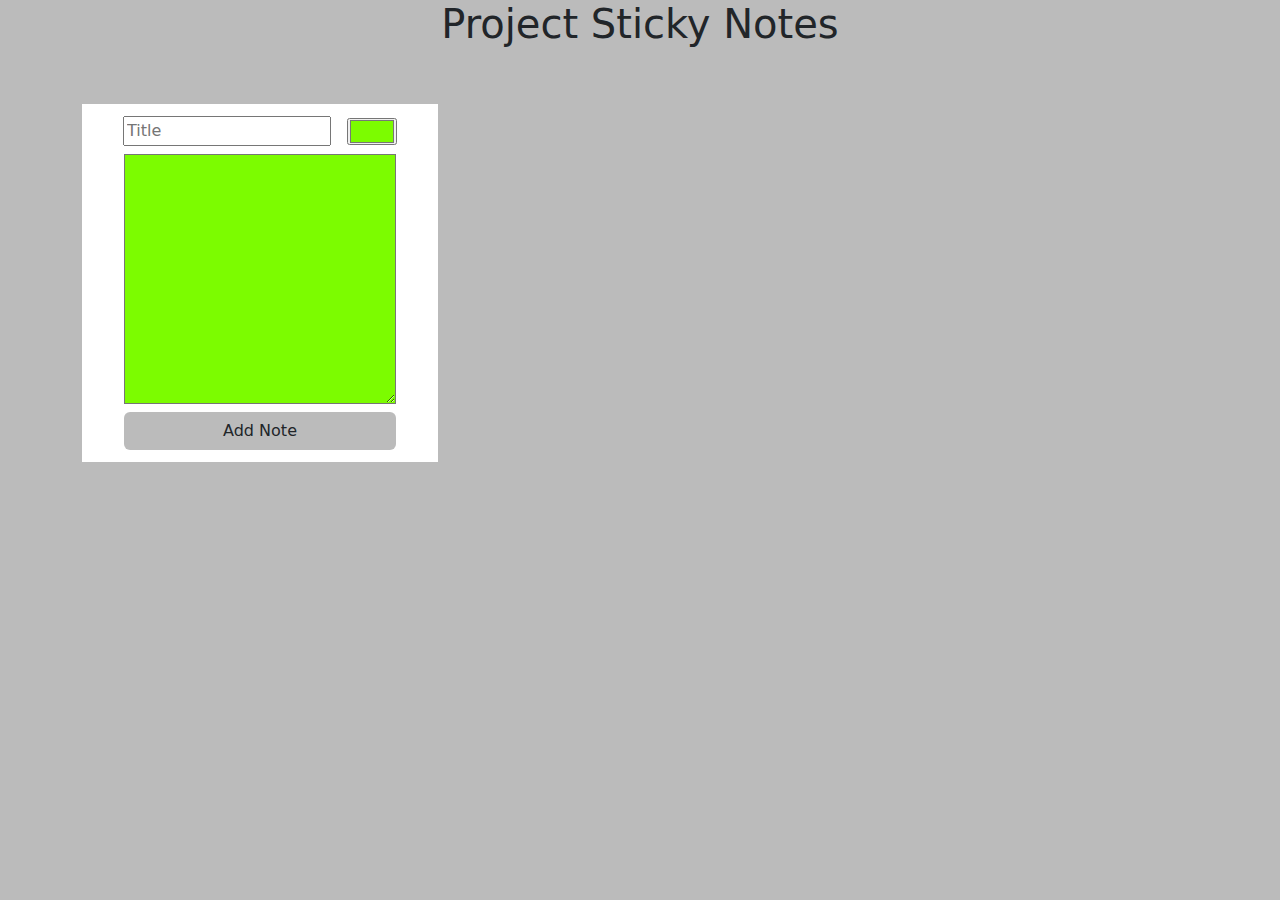
<file: index.html>
<!DOCTYPE html>
<html lang="en">

<head>
    <meta charset="UTF-8">
    <meta name="viewport" content="width=device-width, initial-scale=1.0">
    <title>Document</title>
    <link rel="stylesheet" href="style.css">
    <link href="https://cdn.jsdelivr.net/npm/bootstrap@5.3.3/dist/css/bootstrap.min.css" rel="stylesheet"
        integrity="sha384-QWTKZyjpPEjISv5WaRU9OFeRpok6YctnYmDr5pNlyT2bRjXh0JMhjY6hW+ALEwIH" crossorigin="anonymous">
    <link rel="stylesheet" href="https://cdnjs.cloudflare.com/ajax/libs/font-awesome/4.7.0/css/font-awesome.min.css">
    <link href="https://fonts.googleapis.com/icon?family=Material+Icons" rel="stylesheet">
</head>

<body>
    <div class="container">
        <div class="row d-flex flex-wrap" id="main">
            <h1 class="d-flex justify-content-center align-items-center">Project Sticky Notes</h1>
            <div class="col-4 mt-5">
                <div class="add-sec p-2">
                    <div class="title m-1">
                        <input type="text" placeholder="Title" id="title">
                        <input type="color" id="color" value="#7CFC00">
                    </div>
                    <textarea class="ip-text m-1 p-0" id="ip-textt" contenteditable="true" placeholder="Take a note__">

                    </textarea>
                    <button class="btn m-1" id="btn">Add Note</button>
                </div>
            </div>
            <!-- <div class="col-4 op-box">
                <h2>New </h2>

                <div class="ip-text m-1">
                    <p class="p-box-text" contenteditable="true"></p>
                    <div class="btns">
                        <button class="delete m-1">X</button>
    
                        <button class="move m-1">Move</button>
    
                        <button class="edit m-1">Edit</button>
                    </div>
                </div>

            </div> -->
        </div>
    </div>

    </div>


    <script src="https://cdn.jsdelivr.net/npm/bootstrap@5.3.3/dist/js/bootstrap.bundle.min.js"
        integrity="sha384-YvpcrYf0tY3lHB60NNkmXc5s9fDVZLESaAA55NDzOxhy9GkcIdslK1eN7N6jIeHz"
        crossorigin="anonymous"></script>
    <script src="script.js"></script>
</body>

</html>
</file>
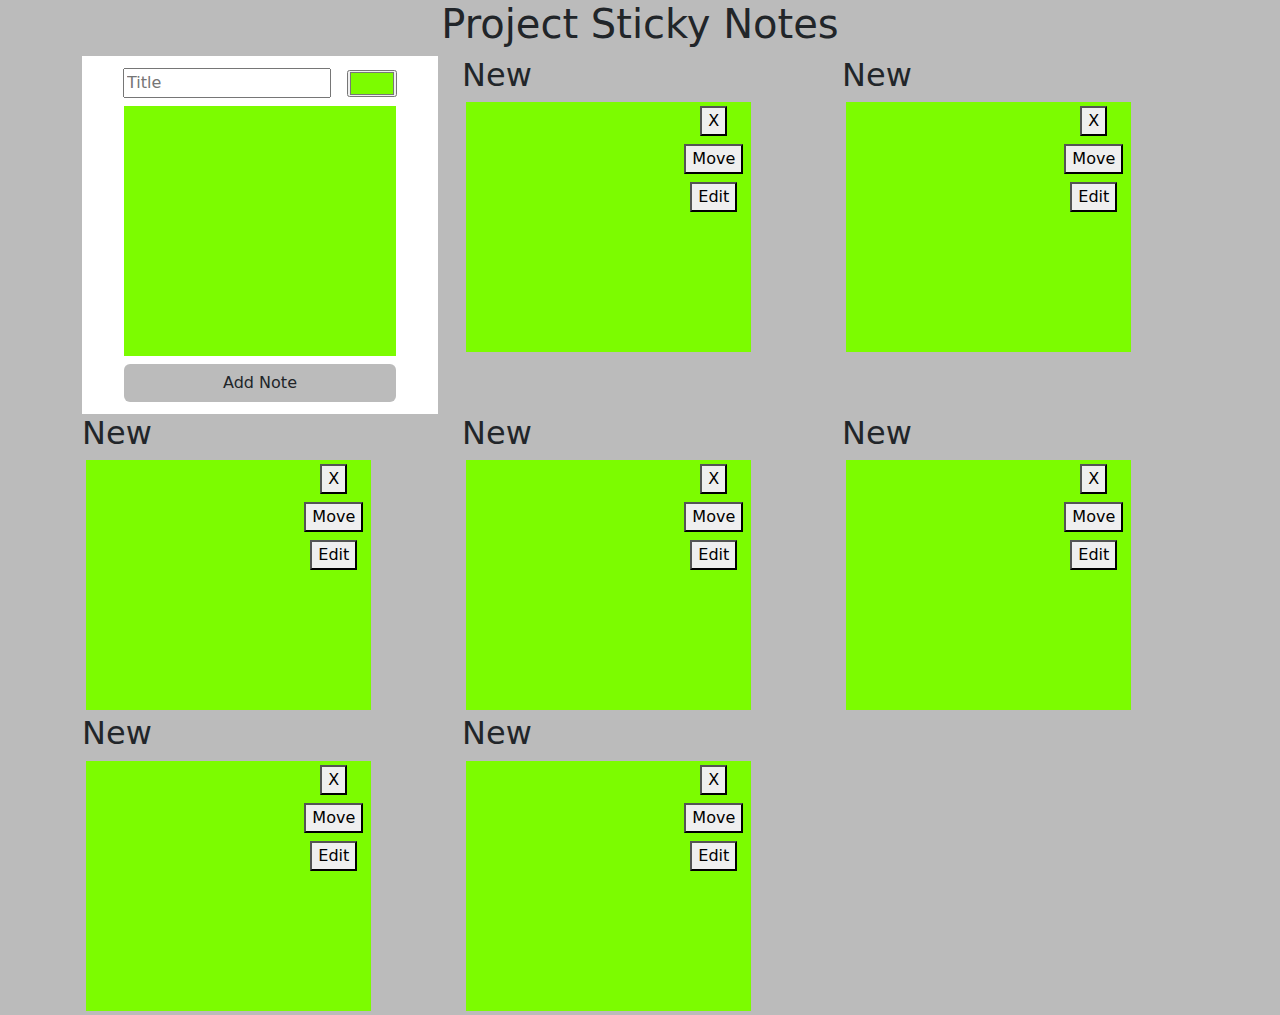
<file: trying.html>
<!DOCTYPE html>
<html lang="en">

<head>
    <meta charset="UTF-8">
    <meta name="viewport" content="width=device-width, initial-scale=1.0">
    <title>Document</title>
    <link rel="stylesheet" href="style.css">
    <link href="https://cdn.jsdelivr.net/npm/bootstrap@5.3.3/dist/css/bootstrap.min.css" rel="stylesheet"
        integrity="sha384-QWTKZyjpPEjISv5WaRU9OFeRpok6YctnYmDr5pNlyT2bRjXh0JMhjY6hW+ALEwIH" crossorigin="anonymous">
    <link rel="stylesheet" href="https://cdnjs.cloudflare.com/ajax/libs/font-awesome/4.7.0/css/font-awesome.min.css">
    <link href="https://fonts.googleapis.com/icon?family=Material+Icons" rel="stylesheet">
</head>

<body>
    <div class="container">
        <div class="row d-flex" id="main">
            <h1 class="d-flex justify-content-center align-items-center">Project Sticky Notes</h1>
            <div class="col-4">
                <div class="add-sec p-2">
                    <div class="title m-1">
                        <input type="text" placeholder="Title" id="title">
                        <input type="color" id="color" value="#7CFC00">
                    </div>
                    <p class="ip-text m-1" id="ip-textt" contenteditable="true" placeholder="Take a note__">

                    </p>
                    <button class="btn m-1" id="btn">Add Note</button>
                </div>
            </div>
             <div class="col-4 op-box">
                <h2>New </h2>

                <div class="ip-text m-1">
                    <p class="p-box-text" contenteditable="true"></p>
                    <div class="btns">
                        <button class="delete m-1">X</button>
    
                        <button class="move m-1">Move</button>
    
                        <button class="edit m-1">Edit</button>
                    </div>
                </div>

            </div> 

            <div class="col-4 op-box">
                <h2>New </h2>

                <div class="ip-text m-1">
                    <p class="p-box-text" contenteditable="true"></p>
                    <div class="btns">
                        <button class="delete m-1">X</button>
    
                        <button class="move m-1">Move</button>
    
                        <button class="edit m-1">Edit</button>
                    </div>
                </div>

            </div>
            <div class="col-4 op-box">
                <h2>New </h2>

                <div class="ip-text m-1">
                    <p class="p-box-text" contenteditable="true"></p>
                    <div class="btns">
                        <button class="delete m-1">X</button>
    
                        <button class="move m-1">Move</button>
    
                        <button class="edit m-1">Edit</button>
                    </div>
                </div>

            </div>
            <div class="col-4 op-box">
                <h2>New </h2>

                <div class="ip-text m-1">
                    <p class="p-box-text" contenteditable="true"></p>
                    <div class="btns">
                        <button class="delete m-1">X</button>
    
                        <button class="move m-1">Move</button>
    
                        <button class="edit m-1">Edit</button>
                    </div>
                </div>

            </div>
            <div class="col-4 op-box">
                <h2>New </h2>

                <div class="ip-text m-1">
                    <p class="p-box-text" contenteditable="true"></p>
                    <div class="btns">
                        <button class="delete m-1">X</button>
    
                        <button class="move m-1">Move</button>
    
                        <button class="edit m-1">Edit</button>
                    </div>
                </div>

            </div>
            <div class="col-4 op-box">
                <h2>New </h2>

                <div class="ip-text m-1">
                    <p class="p-box-text" contenteditable="true"></p>
                    <div class="btns">
                        <button class="delete m-1">X</button>
    
                        <button class="move m-1">Move</button>
    
                        <button class="edit m-1">Edit</button>
                    </div>
                </div>

            </div>
            <div class="col-4 op-box">
                <h2>New </h2>

                <div class="ip-text m-1">
                    <p class="p-box-text" contenteditable="true"></p>
                    <div class="btns">
                        <button class="delete m-1">X</button>
    
                        <button class="move m-1">Move</button>
    
                        <button class="edit m-1">Edit</button>
                    </div>
                </div>

            </div>
        </div>
    </div>

    </div>


    <script src="https://cdn.jsdelivr.net/npm/bootstrap@5.3.3/dist/js/bootstrap.bundle.min.js"
        integrity="sha384-YvpcrYf0tY3lHB60NNkmXc5s9fDVZLESaAA55NDzOxhy9GkcIdslK1eN7N6jIeHz"
        crossorigin="anonymous"></script>
    <script src="script.js"></script>
</body>

</html>
</file>
<file: style.css>
body{
    background-color: rgb(187, 187, 187)!important;
}
.main{
    height: 800px;
}
.add-sec
{
    background-color: white;
    display: flex;
    flex-direction: column;
    justify-content: center;
    align-items: center;
}
.add-sec
{
    background-color: white;
}
.title
{
    width: 90%;
    display: flex;
    justify-content: space-evenly;
    align-items: center;
}
.ip-text
{
    position: relative;
    width:80%;
    height:250px;
    align-items: center;
    background-color: #7CFC00;
    
}


.btn
{
    background-color: rgb(187, 187, 187)!important;
    width: 80%;
}
.btns
{
    width:10%;
    display: flex;
    flex-direction: column;
    justify-content: center;
    align-items: center;

    position: absolute;
   
    right: 8%;
}
.p-box-text{
    position: absolute;
    left: 0%;
    
    width: 80%;
    height: 100%;
    outline: none;
    resize: none;
    border:none
}
.transition
{
    width:200%;
    height: 200%;
    transition: 0.5s ease-in-out;
}
.op-text
{
    width:100%;
    height:100%;
}
textarea{
    padding: 0%!important;
}
.date-time
{
    font-family: monospace;
}
</file>
